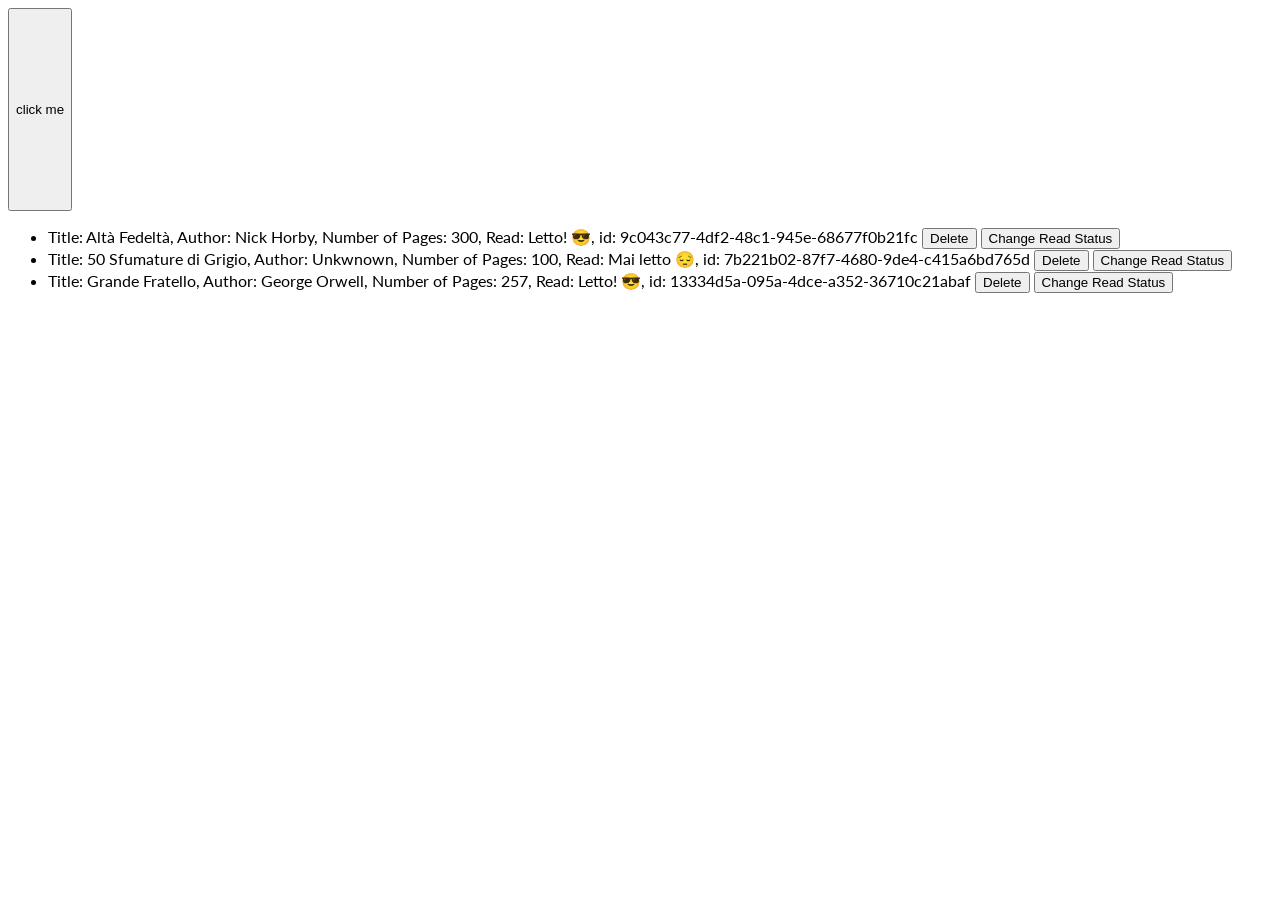
<file: Project/Library/index.html>
<!doctype html>
<html lang="en">
  <head>
    <meta charset="UTF-8" />
    <meta name="viewport" content="width=device-width, initial-scale=1.0" />
    <link rel="stylesheet" href="style.css" />
    <script src="library.js" defer></script>
    <title>Project Library</title>
  </head>
  <body>
    <div class="wrapper-controls">
      <!-- Btn To Show form -->
      <button id="show-form">click me</button>
      <!-- Form in a lateral bar -->
      <div class="lateral-bar">
        <form>
          <!-- Title -->
          <div class="form-control title">
            <label for="title">title</label>
            <input type="text" name="title" id="title" />
            <div class="error"></div>
          </div>
          <!-- Author -->
          <div class="form-control author">
            <label for="author">author</label>
            <input type="text" name="author" id="author" />
            <div class="error"></div>
          </div>
          <!-- Number of Pages -->
          <div class="form-control pages">
            <label for="pages">Number of Pages</label>
            <input type="number" name="pages" id="pages" />
            <div class="error"></div>
          </div>
          <!-- Read Status -->
          <div class="form-control read">
            <label for="read">Book Read?</label>
            <input type="text" name="read" id="read" />
            <div class="error"></div>
          </div>
          <!-- Button Form Submit -->
          <button id="create-new-btn" type="submit">Create new</button>
        </form>
      </div>
    </div>
    <!-- Results -->
    <div id="results">
      <ul class="list"></ul>
    </div>
  </body>
</html>
</file>
<file: Project/Library/style.css>
@import url("https://fonts.googleapis.com/css2?family=Lato:ital,wght@0,100;0,300;0,400;0,700;0,900;1,100;1,300;1,400;1,700;1,900&display=swap");

body {
  font-family: "Lato", sans-serif;
}
.wrapper-controls {
  display: flex;
  gap: 2em;
}
.lateral-bar {
  border: 5px solid rgba(0, 0, 0, 0.15);
  padding: 2em;
  max-width: 300px;
  transform: translate(-500px);
  transition: 0.4s all;
}
.lateral-bar.active {
  transform: translate(0);
}
</file>
